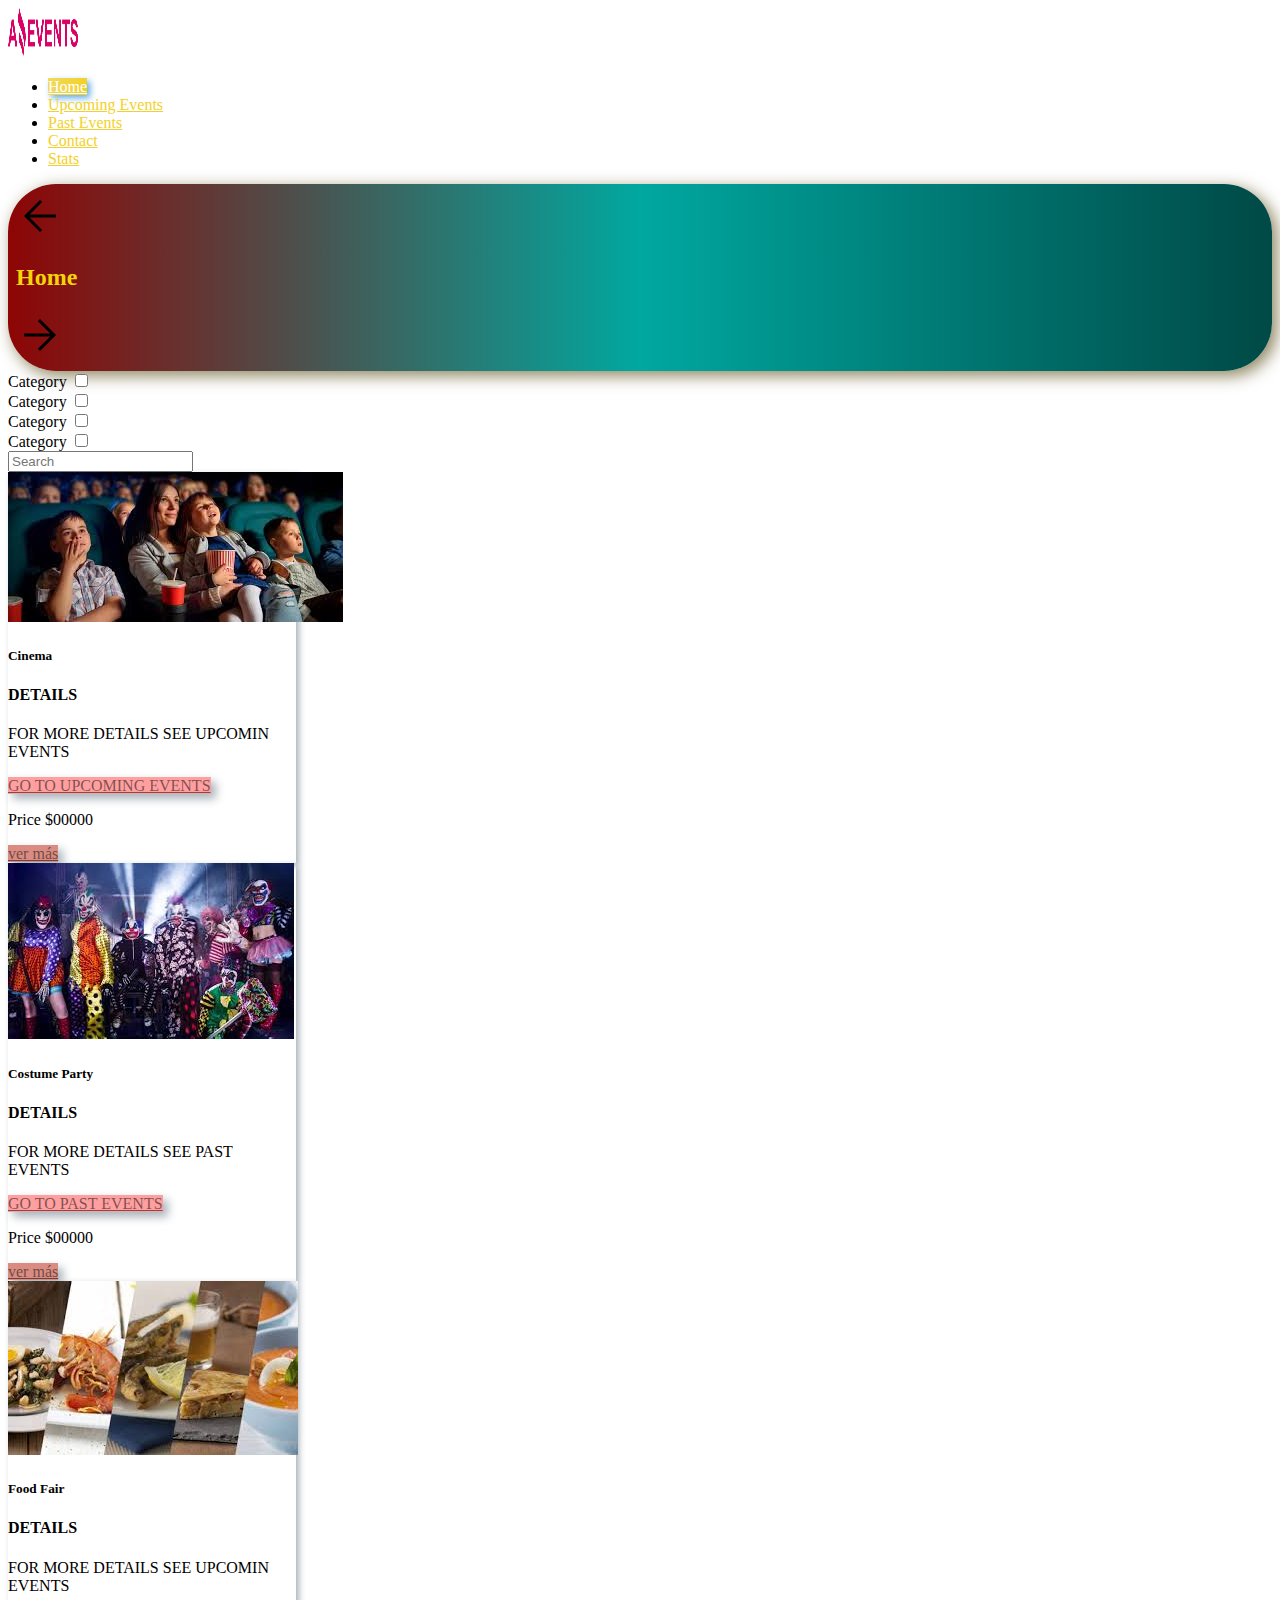
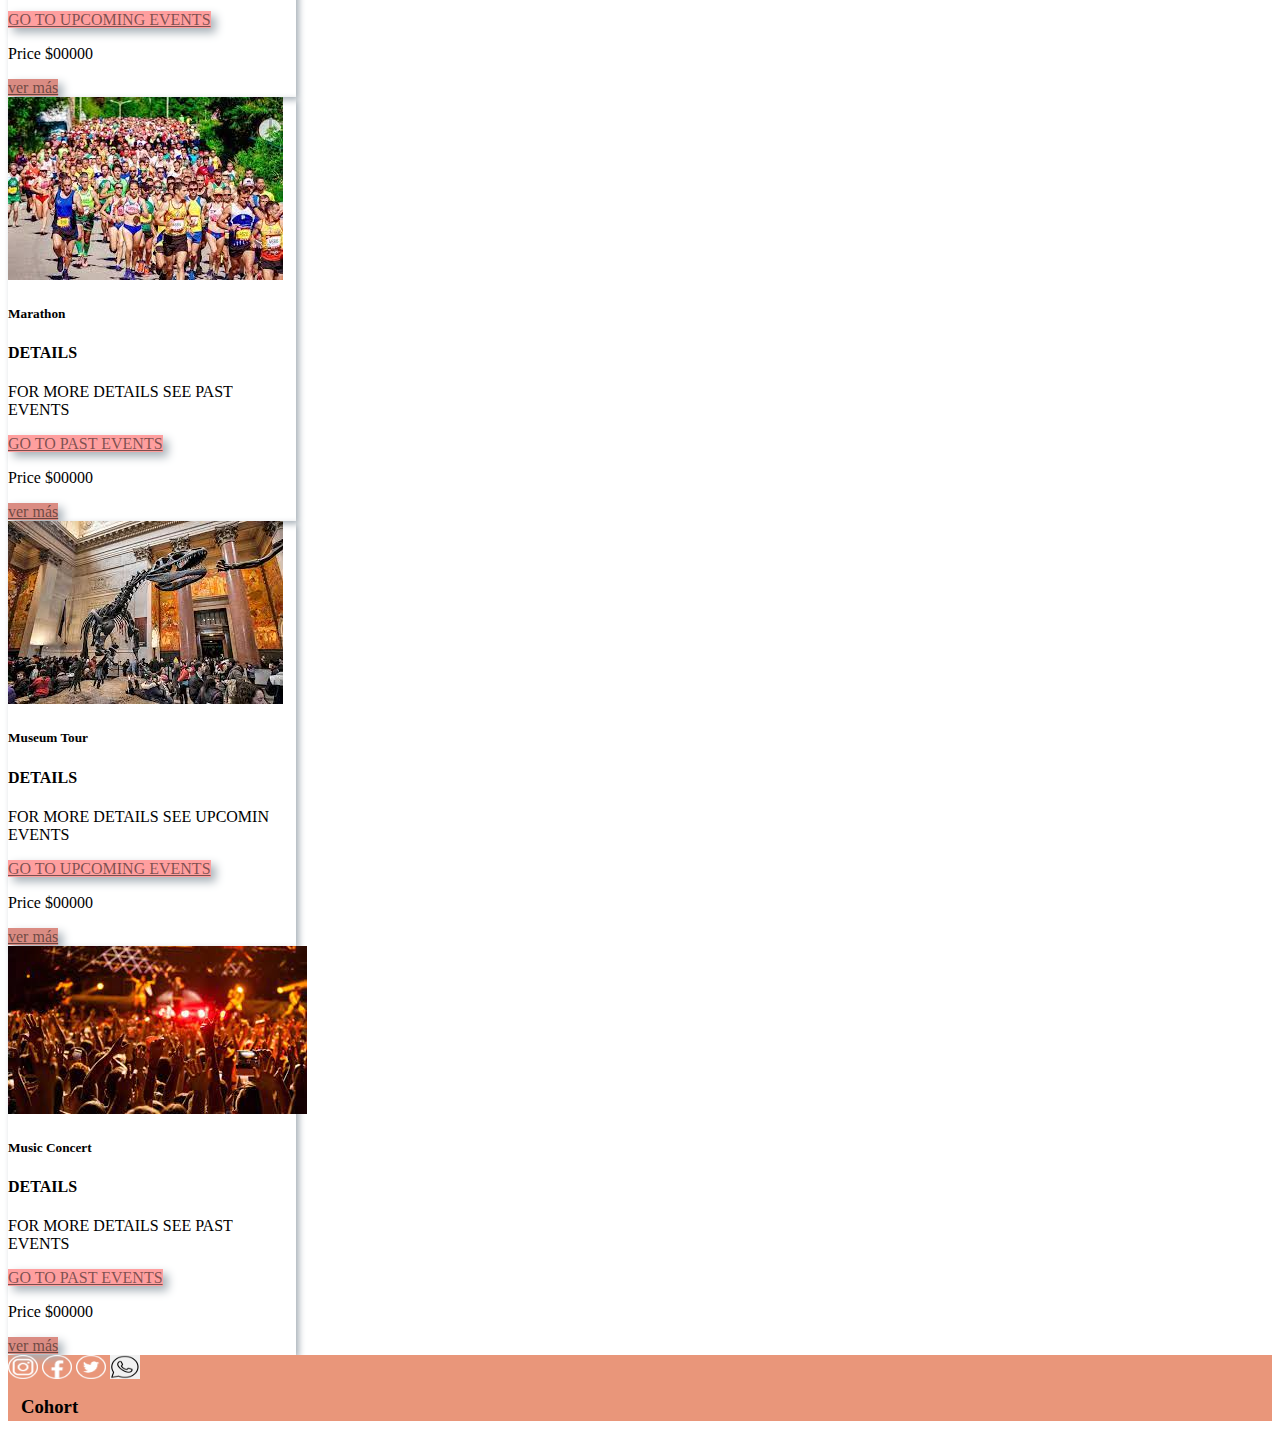
<file: index.html>
<!DOCTYPE html>
<html lang="en">
  <head>
    <meta charset="UTF-8" />
    <meta http-equiv="X-UA-Compatible" content="IE=edge" />
    <meta name="viewport" content="width=device-width, initial-scale=1.0" />
    <title>Document</title>
    <link
      href="https://cdn.jsdelivr.net/npm/bootstrap@5.3.0-alpha1/dist/css/bootstrap.min.css"
      rel="stylesheet"
      integrity="sha384-GLhlTQ8iRABdZLl6O3oVMWSktQOp6b7In1Zl3/Jr59b6EGGoI1aFkw7cmDA6j6gD"
      crossorigin="anonymous"
    />
    <link
      rel="stylesheet"
      href="https://fonts.googleapis.com/css2?family=Material+Symbols+Outlined:opsz,wght,FILL,GRAD@20..48,100..700,0..1,-50..200"
    />
    <link rel="icon" href="./asset/multimedia/Logo Amazing Events.png" />
    <link rel="stylesheet" href="./style.css" />
  </head>

  <!-- empieza el cuerpo de la pagina -->

  <body>
    <header
      class="container-fluid header d-flex flex-wrap justify-content-center align-items-center justify-content-lg-between p-3 justify-content-md-between p-3 m-3 border-bottom bg-black"
    >
      <a class="img m p" href=""
        ><img
          src="./asset/multimedia/Logo Amazing Events.png"
          alt="logo Amazing Events"
      /></a>

      <ul
        class="nav nav-pills d-flex justify-content-center justify-content-sm-end"
      >
        <li class="nav-item">
          <a href="./index.html" class="nav-link active">Home</a>
        </li>

        <li class="nav-item">
          <a href="./upcoming.html" class="nav-link">Upcoming Events</a>
        </li>

        <li class="nav-item">
          <a href="./past.html" class="nav-link">Past Events</a>
        </li>

        <li class="nav-item">
          <a href="./contact.html" class="nav-link">Contact</a>
        </li>

        <li class="nav-item">
          <a href="./stats.html" class="nav-link">Stats</a>
        </li>
      </ul>
    </header>

    <main class="container-fluid">
      <div
        class="container-fluid d-flex justify-content-between align-items-center banner"
      >
        <a href="./stats.html">
          <img
            src="./asset/multimedia/ICONS/arrow_back_FILL0_wght400_GRAD0_opsz48.svg"
            alt="back"
          />
        </a>
        <h2>Home</h2>
        <a href="./upcoming.html">
          <img
            src="./asset/multimedia/ICONS/arrow_forward_FILL0_wght400_GRAD0_opsz48.svg"
            alt="forward"
          />
        </a>
      </div>
      <div
        class="container buscador d-flex flex-wrap justify-content-lg-between justify-content-center m-3 align-items-center"
      >
        <div class="d-flex flex-wrap justify-content-center">
          <div class="form-check form-check-inline">
            <label>
              Category
              <input type="checkbox" />
            </label>
          </div>
          <div class="form-check form-check-inline">
            <label>
              Category
              <input type="checkbox" />
            </label>
          </div>
          <div class="form-check form-check-inline">
            <label>
              Category
              <input type="checkbox" />
            </label>
          </div>
          <div class="form-check form-check-inline">
            <label>
              Category
              <input type="checkbox" />
            </label>
          </div>
        </div>

        <div>
          <form
            class="d-block m-3 justify-content-center align-items-center"
            role="search"
          >
            <input class="form-control m-2" placeholder="Search" type="serch" />
          </form>
        </div>
      </div>

      <div class="d-flex flex-wrap gap-3 justify-content-center">
        <div class="card p-3" style="width: 18rem">
          <img
            src="./asset/multimedia/Cinema.jpg"
            class="card-img-top"
            alt="cinema"
          />
          <div class="card-body text-center">
            <h5 class="card-title">Cinema</h5>
            <p class="card-text">
              <h4>DETAILS</h4> <p>FOR MORE DETAILS SEE UPCOMIN EVENTS</p><a href="./upcoming.html" class="goto">GO TO UPCOMING EVENTS</a>
            </p>
          </div>
          <div
            class="card-footer d-flex justify-content-between align-items-center"
          >
            <p class="m-0">Price $00000</p>
            <a href="./details.html" class="btn">ver más</a>
          </div>
        </div>

        <div class="card p-3" style="width: 18rem">
          <img
            src="./asset/multimedia/Costume_Party.jpg"
            class="card-img-top"
            alt="Costume_Party"
          />
          <div class="card-body text-center">
            <h5 class="card-title">Costume Party</h5>
            <h4>DETAILS</h4> <p>FOR MORE DETAILS SEE PAST EVENTS</p><a href="./past.html" class="goto">GO TO PAST EVENTS</a>
          </div>
          <div
            class="card-footer d-flex justify-content-between align-items-center"
          >
            <p class="m-0">Price $00000</p>
            <a href="./details.html" class="btn">ver más</a>
          </div>
        </div>

        <div class="card p-3" style="width: 18rem">
          <img
            src="./asset/multimedia/Food_Fair.jpg"
            class="card-img-top"
            alt="Food Fair"
          />
          <div class="card-body text-center">
            <h5 class="card-title">Food Fair</h5>
            <p class="card-text">
              <h4>DETAILS</h4> <p>FOR MORE DETAILS SEE UPCOMIN EVENTS</p>
              <a href="./upcoming.html" class="goto">GO TO UPCOMING EVENTS</a>
            </p>
          </div>
          <div
            class="card-footer d-flex justify-content-between align-items-center"
          >
            <p class="m-0">Price $00000</p>
            <a href="./details.html" class="btn">ver más</a>
          </div>
        </div>

        <div class="card p-3" style="width: 18rem">
          <img
            src="./asset/multimedia/Marathon.jpg"
            class="card-img-top"
            alt="Marathon"
          />
          <div class="card-body text-center">
            <h5 class="card-title">Marathon</h5>
            <h4>DETAILS</h4> <p>FOR MORE DETAILS SEE PAST EVENTS</p><a href="./past.html" class="goto">GO TO PAST EVENTS</a>
          </div>
          <div
            class="card-footer d-flex justify-content-between align-items-center"
          >
            <p class="m-0">Price $00000</p>
            <a href="./details.html" class="btn">ver más</a>
          </div>
        </div>

        <div class="card p-3" style="width: 18rem">
          <img
            src="./asset/multimedia/Museum_Tour.jpg"
            class="card-img-top"
            alt="Museum tour"
          />
          <div class="card-body text-center">
            <h5 class="card-title">Museum Tour</h5>
            <p class="card-text">
              <h4>DETAILS</h4> <p>FOR MORE DETAILS SEE UPCOMIN EVENTS

</p>
<a href="./upcoming.html" class="goto">GO TO UPCOMING EVENTS</a>
            </p>
          </div>
          <div
            class="card-footer d-flex justify-content-between align-items-center"
          >
            <p class="m-0">Price $00000</p>
            <a href="./details.html" class="btn">ver más</a>
          </div>
        </div>

        <div class="card p-3" style="width: 18rem">
          <img
            src="./asset/multimedia/Music_Concert.jpg"
            class="card-img-top"
            alt="Music concert"
          />
          <div class="card-body text-center">
            <h5 class="card-title">Music Concert</h5>
            <h4>DETAILS</h4> <p>FOR MORE DETAILS SEE PAST EVENTS</p>
<a href="./past.html" class="goto">GO TO PAST EVENTS</a>
          </div>
          <div
            class="card-footer d-flex justify-content-between align-items-center"
          >
            <p class="m-0">Price $00000</p>
            <a href="./details.html" class="btn">ver más</a>
          </div>
        </div>
      </div>
    </main>

    <footer
      class="card-footer bg-primary-subtle text-bg-light d-flex flex-wrap gap-3 justify-content-between"
    >
      <div class="d-flex flex-wrap gap-3 m-1 p-2">
        <img src="./asset/multimedia/LOGOS/instagram.png" alt="INSTAGRAM" />
        <img src="./asset/multimedia/LOGOS/facebook.png" alt="FACEBOOK" />
        <img src="./asset/multimedia/LOGOS/twitter.png" alt="TWITTER" />
        <img src="./asset/multimedia/LOGOS/whatsapp.png" alt="WHATSAPP" />
      </div>
      <h3>Cohort</h3>
    </footer>
    <script
      src="https://cdn.jsdelivr.net/npm/bootstrap@5.3.0-alpha1/dist/js/bootstrap.bundle.min.js"
      integrity="sha384-w76AqPfDkMBDXo30jS1Sgez6pr3x5MlQ1ZAGC+nuZB+EYdgRZgiwxhTBTkF7CXvN"
      crossorigin="anonymous"
    ></script>
  </body>
</html>
</file>
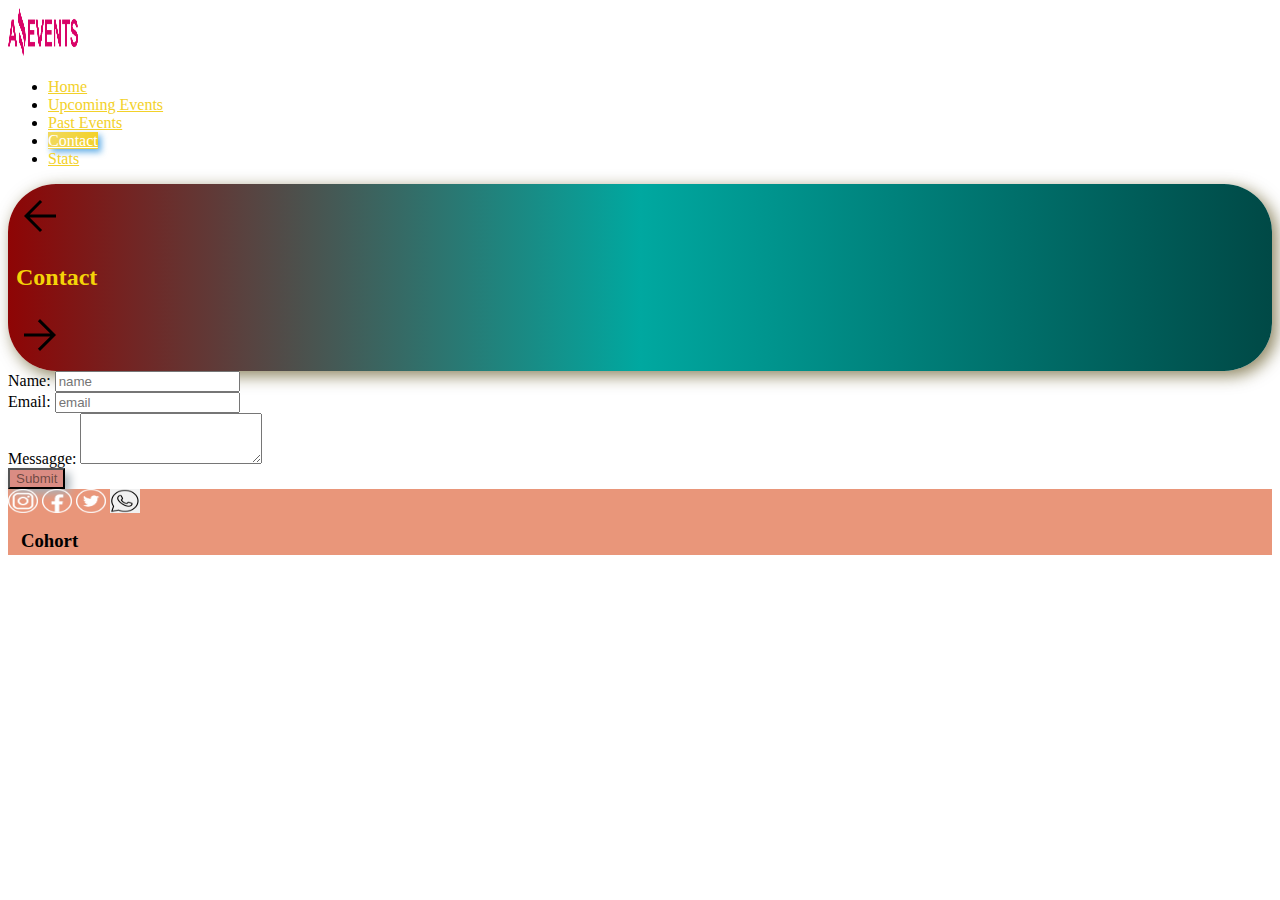
<file: contact.html>
<!DOCTYPE html>
<html lang="en">
  <head>
    <meta charset="UTF-8" />
    <meta http-equiv="X-UA-Compatible" content="IE=edge" />
    <meta name="viewport" content="width=device-width, initial-scale=1.0" />
    <title>amazing events</title>
    <link
      href="https://cdn.jsdelivr.net/npm/bootstrap@5.3.0-alpha1/dist/css/bootstrap.min.css"
      rel="stylesheet"
      integrity="sha384-GLhlTQ8iRABdZLl6O3oVMWSktQOp6b7In1Zl3/Jr59b6EGGoI1aFkw7cmDA6j6gD"
      crossorigin="anonymous"
    />
    <link rel="icon" href="./asset/multimedia/Logo Amazing Events.png" />
    <link rel="stylesheet" href="./style.css" />
  </head>

  <body>
    <header
      class="container-fluid header d-flex flex-wrap justify-content-center align-items-center justify-content-lg-between p-3 justify-content-md-between p-3 m-3 border-bottom bg-black"
    >
      <a class="img m p" href=""
        ><img
          src="./asset/multimedia/Logo Amazing Events.png"
          alt="logo Amazing Events"
      /></a>

      <ul
        class="nav nav-pills d-flex justify-content-center justify-content-sm-end"
      >
        <li class="nav-item">
          <a href="./index.html" class="nav-link">Home</a>
        </li>

        <li class="nav-item">
          <a href="./upcoming.html" class="nav-link">Upcoming Events</a>
        </li>

        <li class="nav-item">
          <a href="./past.html" class="nav-link">Past Events</a>
        </li>

        <li class="nav-item">
          <a href="./contact.html" class="nav-link active">Contact</a>
        </li>

        <li class="nav-item">
          <a href="./stats.html" class="nav-link">Stats</a>
        </li>
      </ul>
    </header>

    <main class="container-fluid">
      <div
        class="container-fluid d-flex justify-content-between align-items-center banner"
      >
        <a href="./past.html">
          <img
            src="./asset/multimedia/ICONS/arrow_back_FILL0_wght400_GRAD0_opsz48.svg"
            alt="back"
          />
        </a>
        <h2>Contact</h2>
        <a href="./stats.html">
          <img
            src="./asset/multimedia/ICONS/arrow_forward_FILL0_wght400_GRAD0_opsz48.svg"
            alt="forward"
          />
        </a>
      </div>

      <div
        class="d-flex justify-content-center align-content-center col-8 container p-3"
      >
        <form class="form">
          <div class="mb-2">
            <label for="name" class="form-label">Name:</label>
            <input
              type="text"
              class="form-control"
              id="name"
              placeholder="name"
              name="name"
            />
          </div>
          <div class="mb-2">
            <label for="email" class="form-label">Email:</label>
            <input
              type="email"
              class="form-control"
              id="email"
              placeholder="email"
              name="email"
            />
          </div>

          <div class="mb-2">
            <label for="comment">Messagge:</label>
            <textarea
              class="form-control"
              rows="3"
              id="comment"
              name="text"
            ></textarea>
          </div>

          <div class="d-flex justify-content-end align-items-end">
            <button type="submit" class="btn">Submit</button>
          </div>
        </form>
      </div>
    </main>
    <footer
      class="card-footer bg-primary-subtle text-bg-light d-flex flex-wrap gap-3 justify-content-between"
    >
      <div class="d-flex flex-wrap gap-3 m-1 p-2">
        <img src="./asset/multimedia/LOGOS/instagram.png" alt="INSTAGRAM" />
        <img src="./asset/multimedia/LOGOS/facebook.png" alt="FACEBOOK" />
        <img src="./asset/multimedia/LOGOS/twitter.png" alt="TWITTER" />
        <img src="./asset/multimedia/LOGOS/whatsapp.png" alt="WHATSAPP" />
      </div>
      <h3>Cohort</h3>
    </footer>
    <script
      src="https://cdn.jsdelivr.net/npm/bootstrap@5.3.0-alpha1/dist/js/bootstrap.bundle.min.js"
      integrity="sha384-w76AqPfDkMBDXo30jS1Sgez6pr3x5MlQ1ZAGC+nuZB+EYdgRZgiwxhTBTkF7CXvN"
      crossorigin="anonymous"
    ></script>
  </body>
</html>
</file>
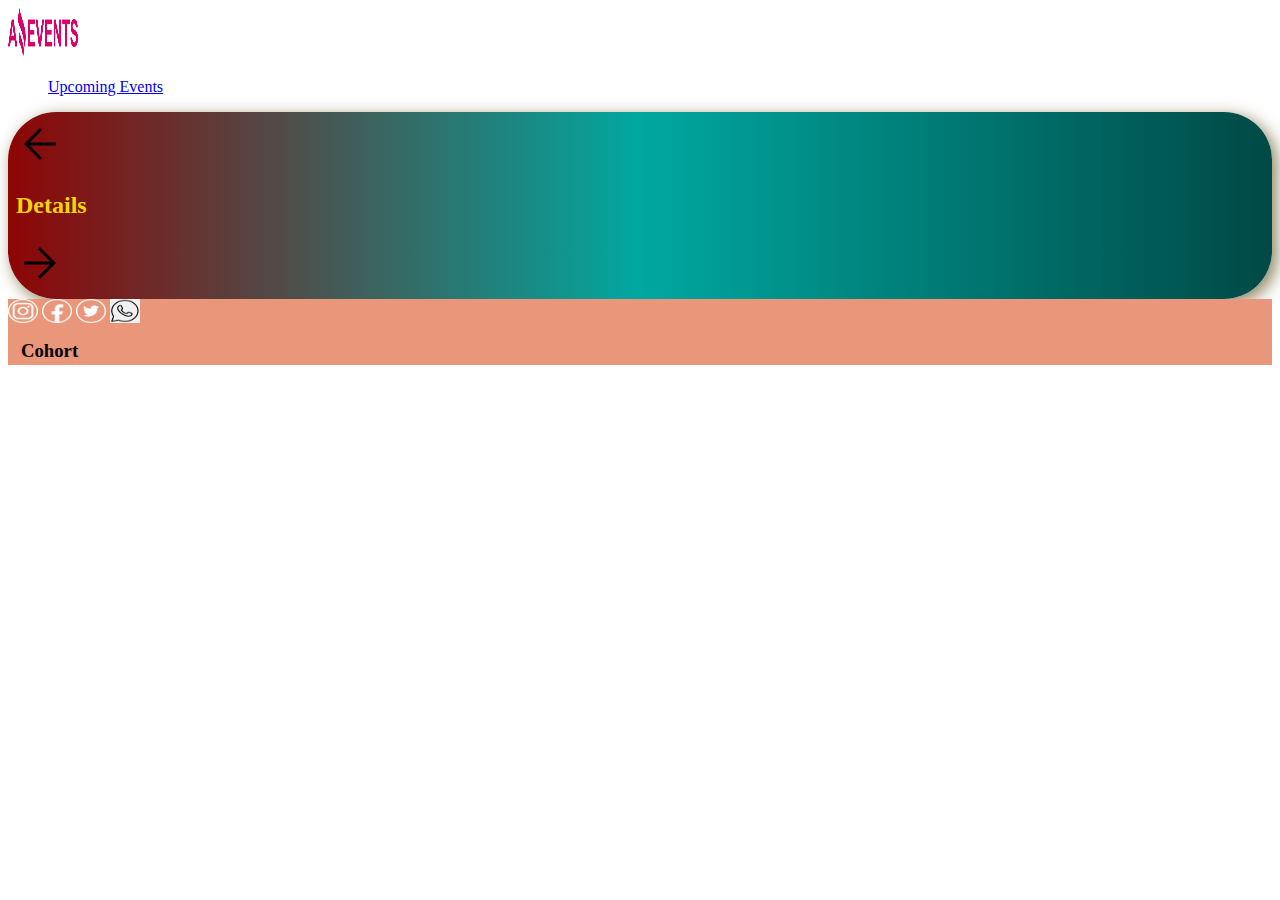
<file: details.html>
<!DOCTYPE html>
<html lang="en">
  <head>
    <meta charset="UTF-8" />
    <meta http-equiv="X-UA-Compatible" content="IE=edge" />
    <meta name="viewport" content="width=device-width, initial-scale=1.0" />
    <title>amazing events</title>
    <link
      href="https://cdn.jsdelivr.net/npm/bootstrap@5.3.0-alpha1/dist/css/bootstrap.min.css"
      rel="stylesheet"
      integrity="sha384-GLhlTQ8iRABdZLl6O3oVMWSktQOp6b7In1Zl3/Jr59b6EGGoI1aFkw7cmDA6j6gD"
      crossorigin="anonymous"
    />
    <link rel="icon" href="./asset/multimedia/Logo Amazing Events.png" />
    <link rel="stylesheet" href="./style.css" />
  </head>

  <body>
    <header
      class="container-fluid header d-flex flex-wrap justify-content-center align-items-center justify-content-lg-between p-3 justify-content-md-between p-3 m-3 border-bottom bg-black"
    >
      <a class="img m p" href=""
        ><img
          src="./asset/multimedia/Logo Amazing Events.png"
          alt="logo Amazing Events"
      /></a>

      <ul
        class="nav nav-pills d-flex justify-content-center justify-content-sm-end"
        <li class="nav-item">
          <a href="./upcoming.html" class="nav-link">Upcoming Events</a>
        </li>
      </ul>
    </header>

    <main class="container-fluid">
      <div
        class="container-fluid d-flex justify-content-between align-items-center banner"
      >
        <a href="./upcoming.html">
          <img
            src="./asset/multimedia/ICONS/arrow_back_FILL0_wght400_GRAD0_opsz48.svg"
            alt="back"
          />
        </a>
        <h2>Details</h2>
        <a href="./upcoming.html">
          <img
            src="./asset/multimedia/ICONS/arrow_forward_FILL0_wght400_GRAD0_opsz48.svg"
            alt="forward"
          />
        </a>
      </div>
    </main>
    <footer
      class="card-footer bg-primary-subtle text-bg-light d-flex flex-wrap gap-3 justify-content-between"
    >
      <div class="d-flex flex-wrap gap-3 m-1 p-2">
        <img src="./asset/multimedia/LOGOS/instagram.png" alt="INSTAGRAM" />
        <img src="./asset/multimedia/LOGOS/facebook.png" alt="FACEBOOK" />
        <img src="./asset/multimedia/LOGOS/twitter.png" alt="TWITTER" />
        <img src="./asset/multimedia/LOGOS/whatsapp.png" alt="WHATSAPP" />
      </div>
      <h3>Cohort</h3>
    </footer>
    <script
      src="https://cdn.jsdelivr.net/npm/bootstrap@5.3.0-alpha1/dist/js/bootstrap.bundle.min.js"
      integrity="sha384-w76AqPfDkMBDXo30jS1Sgez6pr3x5MlQ1ZAGC+nuZB+EYdgRZgiwxhTBTkF7CXvN"
      crossorigin="anonymous"
    ></script>
  </body>
</html>
</file>
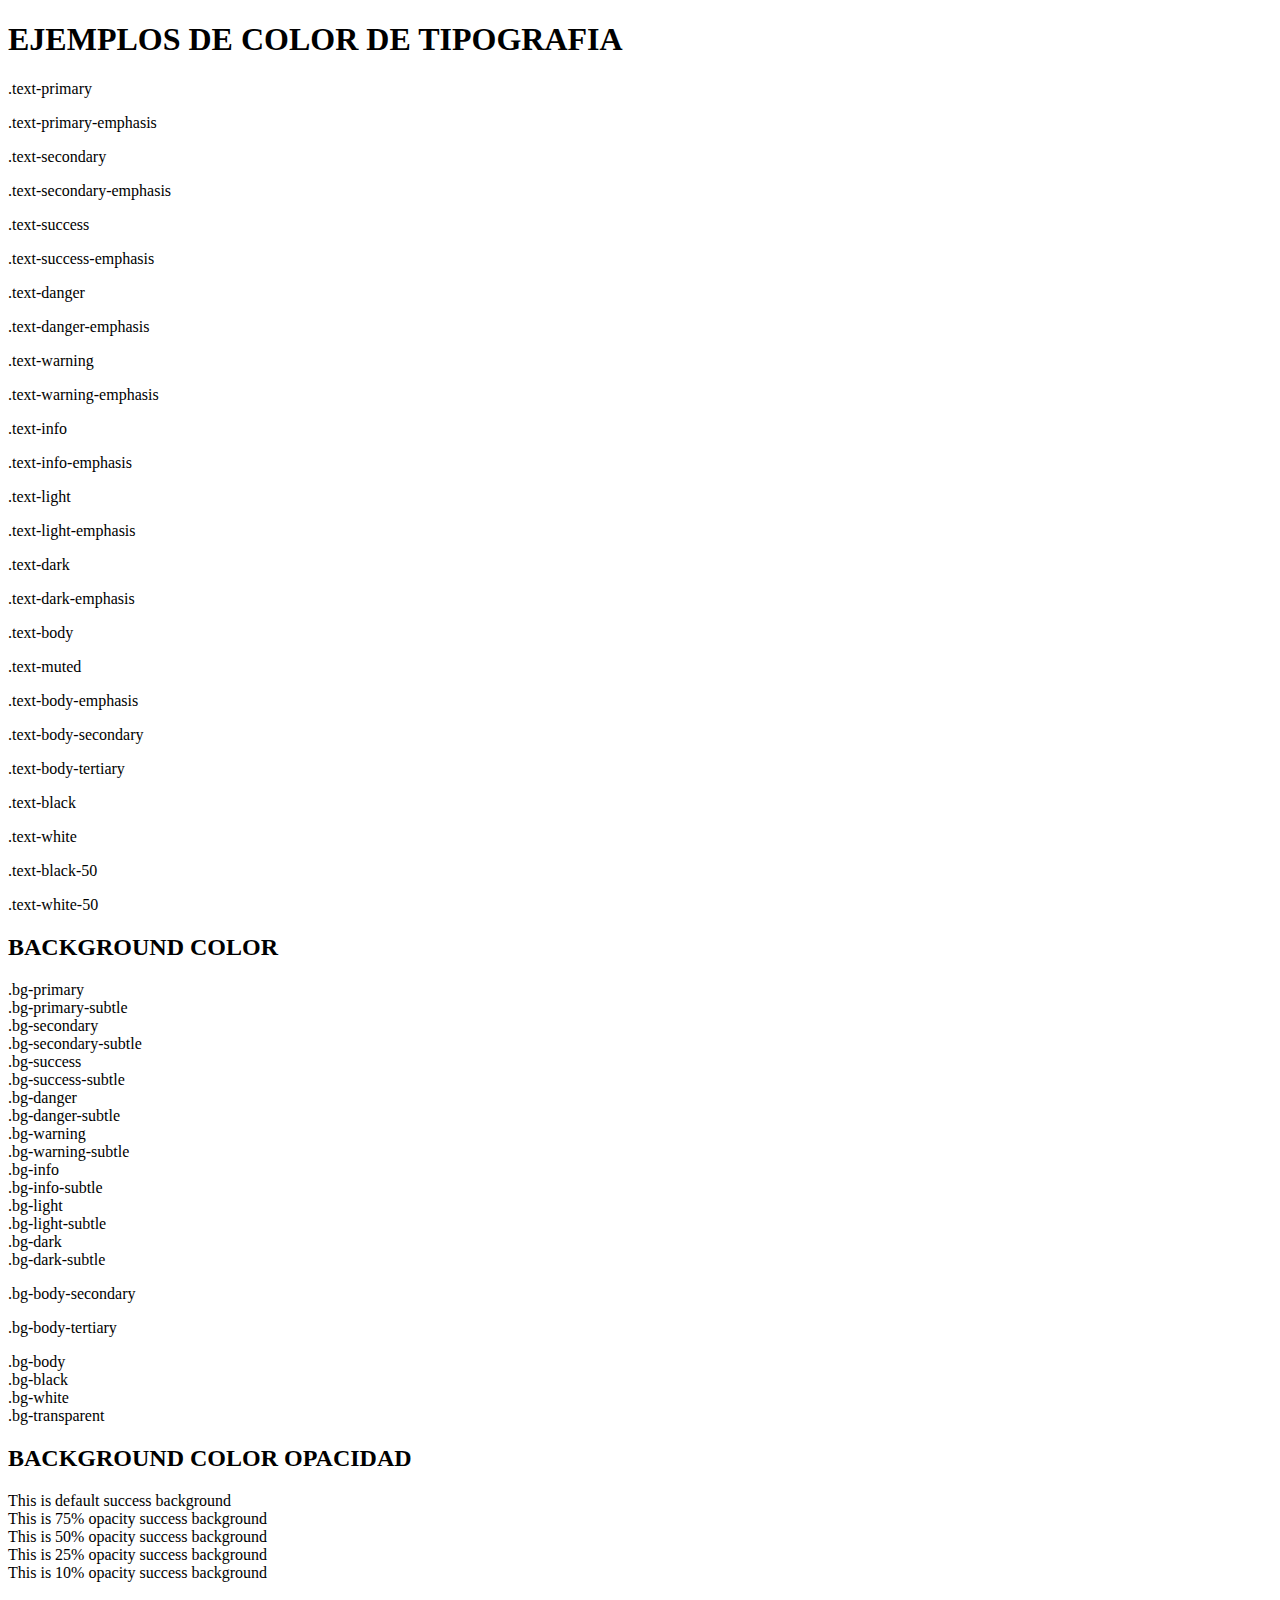
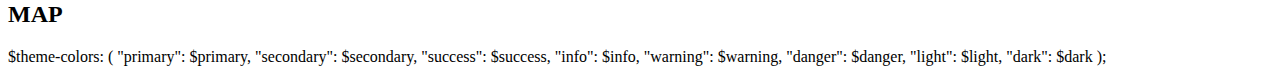
<file: ejemplos.html>
<!DOCTYPE html>
<html lang="en">
  <head>
    <meta charset="UTF-8" />
    <meta http-equiv="X-UA-Compatible" content="IE=edge" />
    <meta name="viewport" content="width=device-width, initial-scale=1.0" />
    <title>Document</title>
    <link
      href="https://cdn.jsdelivr.net/npm/bootstrap@5.3.0-alpha1/dist/css/bootstrap.min.css"
      rel="stylesheet"
      integrity="sha384-GLhlTQ8iRABdZLl6O3oVMWSktQOp6b7In1Zl3/Jr59b6EGGoI1aFkw7cmDA6j6gD"
      crossorigin="anonymous"
    />
  </head>
  <link rel="stylesheet" href="./style.css" />
  <body class="container bg-black">
    <header>
      <h1 class="container text-warning bg-body-secondary">
        EJEMPLOS DE COLOR DE TIPOGRAFIA
      </h1>
    </header>

    <main class="container bg-danger">
      <p class="text-primary">.text-primary</p>
      <p class="text-primary-emphasis">.text-primary-emphasis</p>
      <p class="text-secondary">.text-secondary</p>
      <p class="text-secondary-emphasis">.text-secondary-emphasis</p>
      <p class="text-success">.text-success</p>
      <p class="text-success-emphasis">.text-success-emphasis</p>
      <p class="text-danger">.text-danger</p>
      <p class="text-danger-emphasis">.text-danger-emphasis</p>
      <p class="text-warning bg-dark">.text-warning</p>
      <p class="text-warning-emphasis">.text-warning-emphasis</p>
      <p class="text-info bg-dark">.text-info</p>
      <p class="text-info-emphasis">.text-info-emphasis</p>
      <p class="text-light bg-dark">.text-light</p>
      <p class="text-light-emphasis">.text-light-emphasis</p>
      <p class="text-dark bg-white">.text-dark</p>
      <p class="text-dark-emphasis">.text-dark-emphasis</p>
      <p class="text-body">.text-body</p>
      <p class="text-muted">.text-muted</p>

      <p class="text-body-emphasis">.text-body-emphasis</p>
      <p class="text-body-secondary">.text-body-secondary</p>
      <p class="text-body-tertiary">.text-body-tertiary</p>

      <p class="text-black bg-white">.text-black</p>
      <p class="text-white bg-dark">.text-white</p>
      <p class="text-black-50 bg-white">.text-black-50</p>
      <p class="text-white-50 bg-dark">.text-white-50</p>

      <h2>BACKGROUND COLOR</h2>
      <div class="p-3 mb-2 bg-primary text-white">.bg-primary</div>
      <div class="p-3 mb-2 bg-primary-subtle text-emphasis-primary">
        .bg-primary-subtle
      </div>
      <div class="p-3 mb-2 bg-secondary text-white">.bg-secondary</div>
      <div class="p-3 mb-2 bg-secondary-subtle text-emphasis-secondary">
        .bg-secondary-subtle
      </div>
      <div class="p-3 mb-2 bg-success text-white">.bg-success</div>
      <div class="p-3 mb-2 bg-success-subtle text-emphasis-success">
        .bg-success-subtle
      </div>
      <div class="p-3 mb-2 bg-danger text-white">.bg-danger</div>
      <div class="p-3 mb-2 bg-danger-subtle text-emphasis-danger">
        .bg-danger-subtle
      </div>
      <div class="p-3 mb-2 bg-warning text-dark">.bg-warning</div>
      <div class="p-3 mb-2 bg-warning-subtle text-emphasis-warning">
        .bg-warning-subtle
      </div>
      <div class="p-3 mb-2 bg-info text-dark">.bg-info</div>
      <div class="p-3 mb-2 bg-info-subtle text-emphasis-info">
        .bg-info-subtle
      </div>
      <div class="p-3 mb-2 bg-light text-dark">.bg-light</div>
      <div class="p-3 mb-2 bg-light-subtle text-emphasis-light">
        .bg-light-subtle
      </div>
      <div class="p-3 mb-2 bg-dark text-white">.bg-dark</div>
      <div class="p-3 mb-2 bg-dark-subtle text-emphasis-dark">
        .bg-dark-subtle
      </div>
      <p class="p-3 mb-2 bg-body-secondary">.bg-body-secondary</p>
      <p class="p-3 mb-2 bg-body-tertiary">.bg-body-tertiary</p>

      <div class="p-3 mb-2 bg-body text-body">.bg-body</div>
      <div class="p-3 mb-2 bg-black text-white">.bg-black</div>
      <div class="p-3 mb-2 bg-white text-dark">.bg-white</div>
      <div class="p-3 mb-2 bg-transparent text-body">.bg-transparent</div>

      <h2>BACKGROUND COLOR OPACIDAD</h2>
      <div class="bg-success p-2 text-white">
        This is default success background
      </div>
      <div class="bg-success p-2 text-white bg-opacity-75">
        This is 75% opacity success background
      </div>
      <div class="bg-success p-2 text-dark bg-opacity-50">
        This is 50% opacity success background
      </div>
      <div class="bg-success p-2 text-dark bg-opacity-25">
        This is 25% opacity success background
      </div>
      <div class="bg-success p-2 text-dark bg-opacity-10">
        This is 10% opacity success background
      </div>

      <h2>MAP</h2>
      $theme-colors: ( "primary": $primary, "secondary": $secondary, "success":
      $success, "info": $info, "warning": $warning, "danger": $danger, "light":
      $light, "dark": $dark );
    </main>

    <footer></footer>
    <script
      src="https://cdn.jsdelivr.net/npm/bootstrap@5.3.0-alpha1/dist/js/bootstrap.bundle.min.js"
      integrity="sha384-w76AqPfDkMBDXo30jS1Sgez6pr3x5MlQ1ZAGC+nuZB+EYdgRZgiwxhTBTkF7CXvN"
      crossorigin="anonymous"
    ></script>
  </body>
</html>
</file>
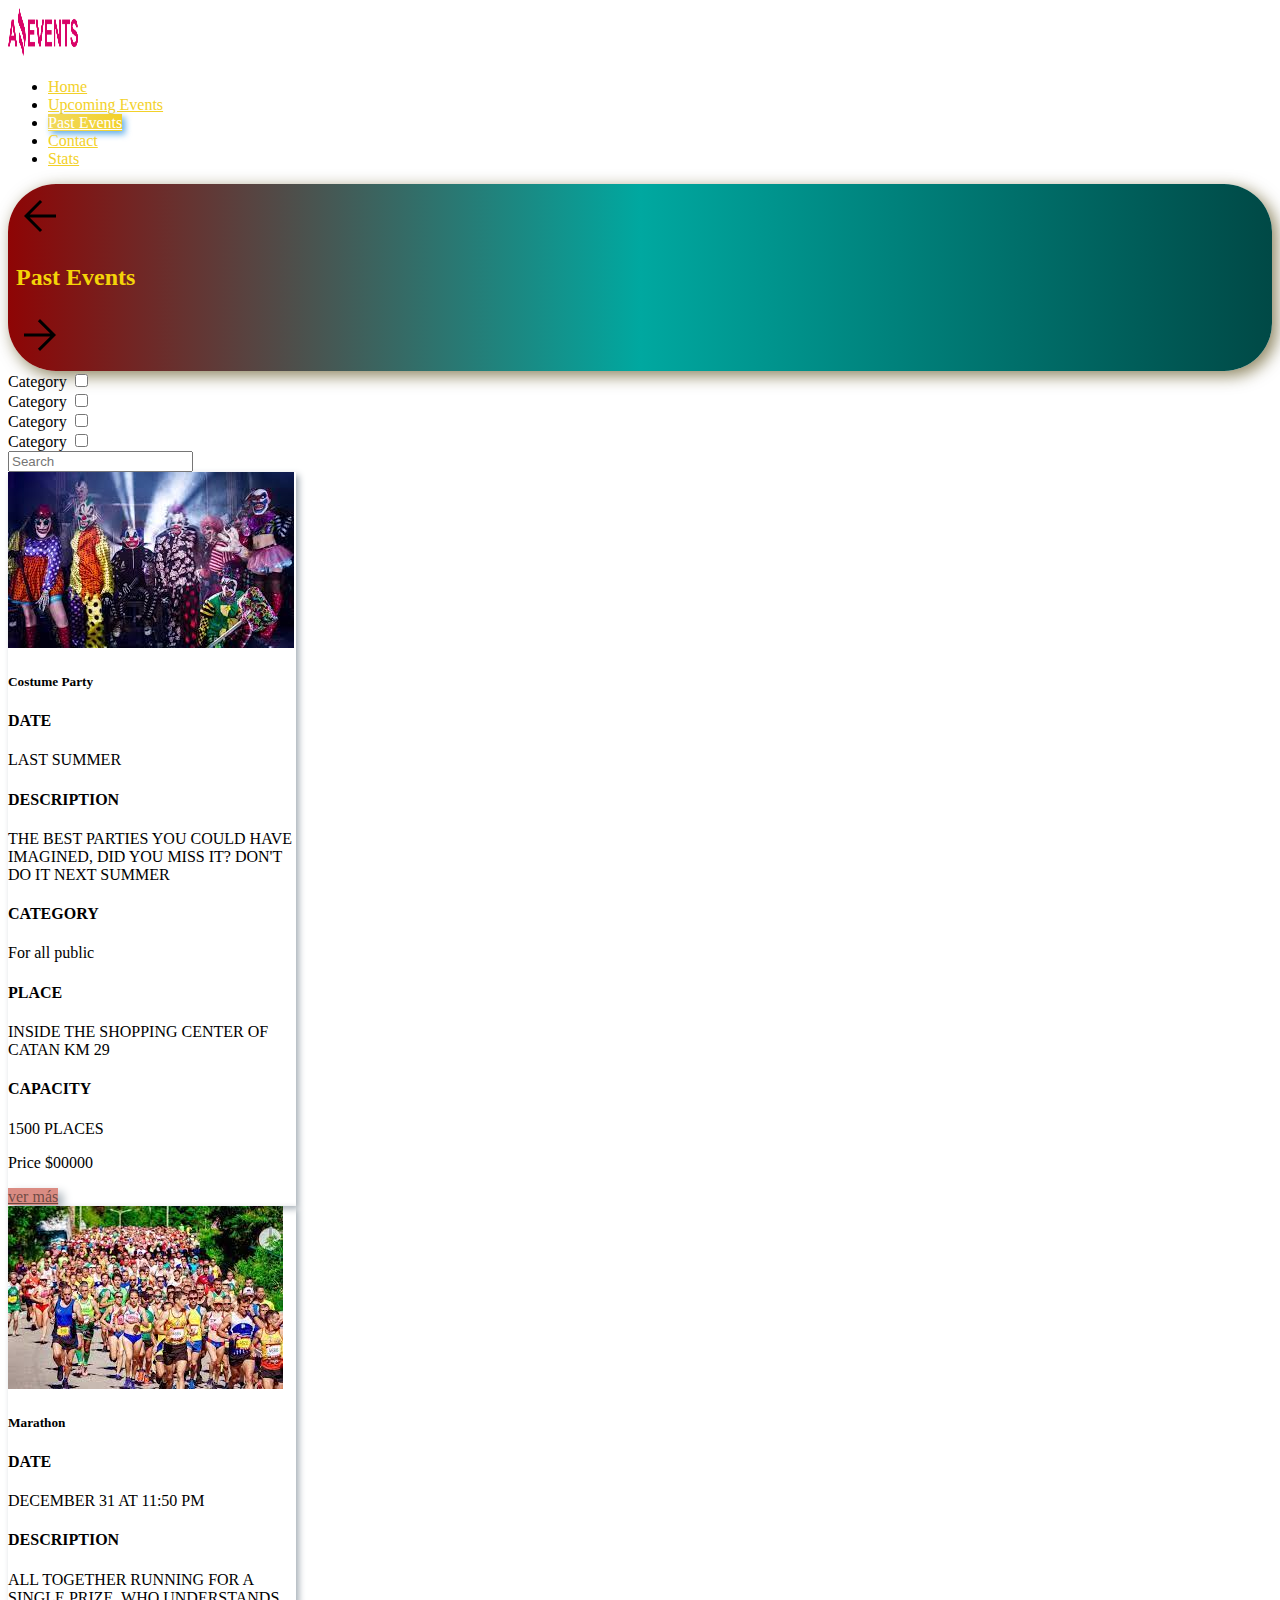
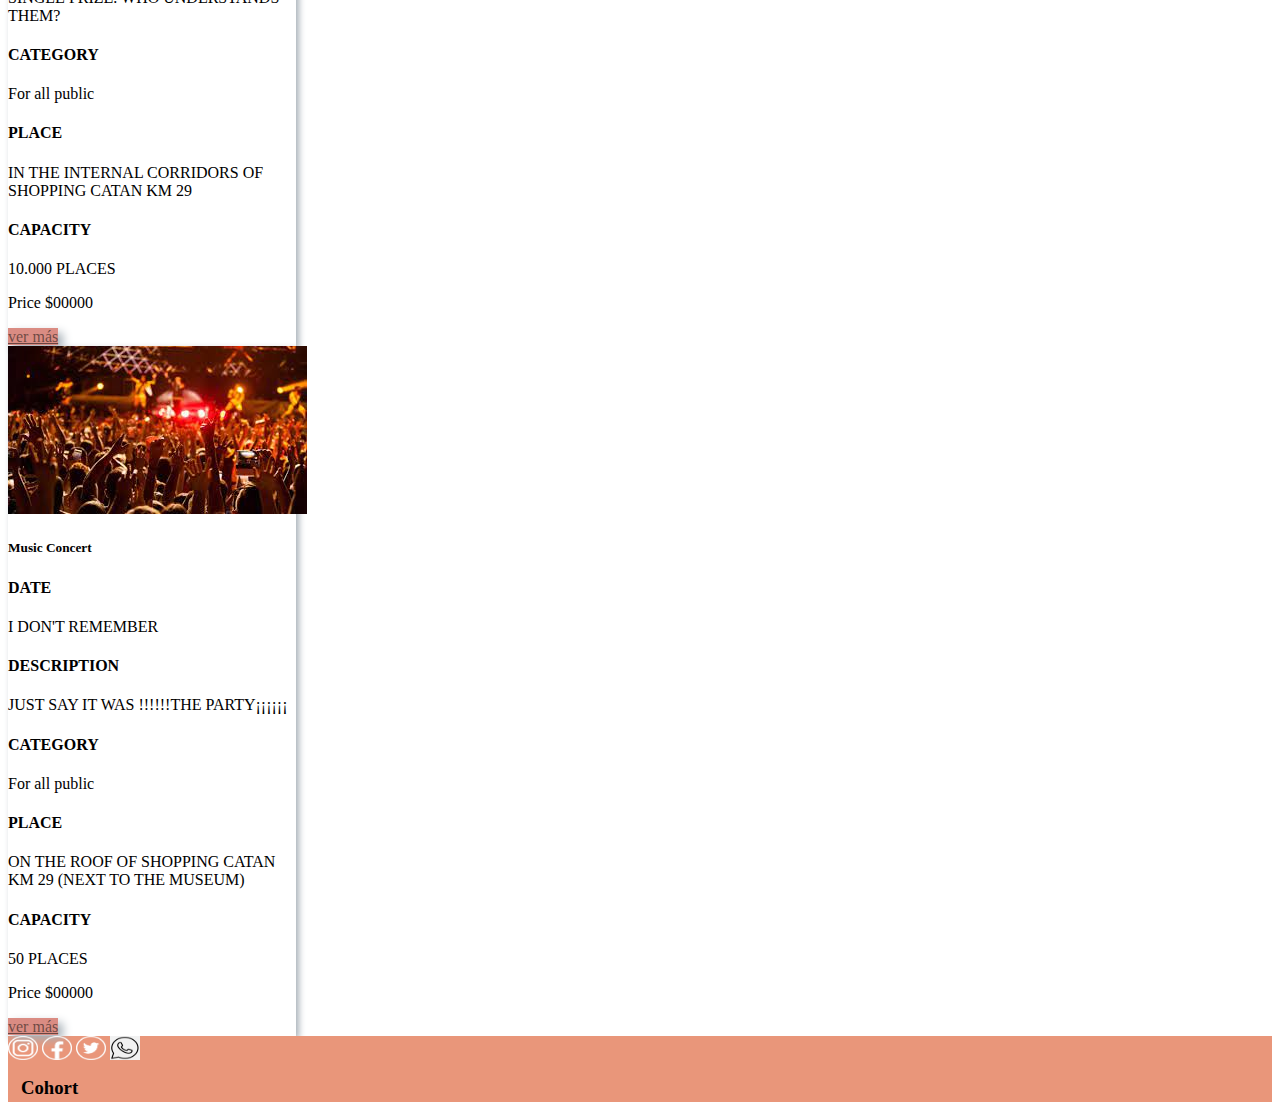
<file: past.html>
<!DOCTYPE html>
<html lang="en">
  <head>
    <meta charset="UTF-8" />
    <meta http-equiv="X-UA-Compatible" content="IE=edge" />
    <meta name="viewport" content="width=device-width, initial-scale=1.0" />
    <title>amazing events</title>
    <link
      href="https://cdn.jsdelivr.net/npm/bootstrap@5.3.0-alpha1/dist/css/bootstrap.min.css"
      rel="stylesheet"
      integrity="sha384-GLhlTQ8iRABdZLl6O3oVMWSktQOp6b7In1Zl3/Jr59b6EGGoI1aFkw7cmDA6j6gD"
      crossorigin="anonymous"
    />
    <link rel="icon" href="./asset/multimedia/Logo Amazing Events.png" />
    <link rel="stylesheet" href="./style.css" />
  </head>

  <body>
    <header
      class="container-fluid header d-flex flex-wrap justify-content-center align-items-center justify-content-lg-between p-3 justify-content-md-between p-3 m-3 border-bottom bg-black"
    >
      <a class="img m p" href=""
        ><img
          src="./asset/multimedia/Logo Amazing Events.png"
          alt="logo Amazing Events"
      /></a>

      <ul
        class="nav nav-pills d-flex justify-content-center justify-content-sm-end"
      >
        <li class="nav-item">
          <a href="./index.html" class="nav-link">Home</a>
        </li>

        <li class="nav-item">
          <a href="./upcoming.html" class="nav-link">Upcoming Events</a>
        </li>

        <li class="nav-item">
          <a href="./past.html" class="nav-link active">Past Events</a>
        </li>

        <li class="nav-item">
          <a href="./contact.html" class="nav-link">Contact</a>
        </li>

        <li class="nav-item">
          <a href="./stats.html" class="nav-link">Stats</a>
        </li>
      </ul>
    </header>

    <main class="container-fluid">
      <div
        class="container-fluid d-flex justify-content-between align-items-center banner"
      >
        <a href="./upcoming.html">
          <img
            src="./asset/multimedia/ICONS/arrow_back_FILL0_wght400_GRAD0_opsz48.svg"
            alt="back"
          />
        </a>
        <h2>Past Events</h2>
        <a href="./contact.html">
          <img
            src="./asset/multimedia/ICONS/arrow_forward_FILL0_wght400_GRAD0_opsz48.svg"
            alt="forward"
          />
        </a>
      </div>

      <div
        class="container buscador d-flex flex-wrap justify-content-lg-between justify-content-center m-3 align-items-center"
      >
        <div class="d-flex flex-wrap justify-content-center">
          <div class="form-check form-check-inline">
            <label>
              Category
              <input type="checkbox" />
            </label>
          </div>
          <div class="form-check form-check-inline">
            <label>
              Category
              <input type="checkbox" />
            </label>
          </div>
          <div class="form-check form-check-inline">
            <label>
              Category
              <input type="checkbox" />
            </label>
          </div>
          <div class="form-check form-check-inline">
            <label>
              Category
              <input type="checkbox" />
            </label>
          </div>
        </div>

        <div>
          <form
            class="d-block m-3 justify-content-center align-items-center"
            role="search"
          >
            <input class="form-control m-2" placeholder="Search" type="serch" />
          </form>
        </div>
      </div>

      <div class="d-flex flex-wrap gap-3 justify-content-center">
        <div class="card p-3" style="width: 18rem">
          <img
            src="./asset/multimedia/Costume_Party.jpg"
            class="card-img-top"
            alt="Costume_Party"
          />
          <div class="card-body text-center">
            <h5 class="card-title">Costume Party</h5>
            <h4>DATE</h4>
            <p>LAST SUMMER</p>
            <h4>DESCRIPTION</h4>
            <p>
              THE BEST PARTIES YOU COULD HAVE IMAGINED, DID YOU MISS IT? DON'T
              DO IT NEXT SUMMER
            </p>
            <h4>CATEGORY</h4>
            <p>For all public</p>
            <h4>PLACE</h4>
            <p>INSIDE THE SHOPPING CENTER OF CATAN KM 29</p>
            <h4>CAPACITY</h4>
            <p>1500 PLACES</p>
          </div>
          <div
            class="card-footer d-flex justify-content-between align-items-center"
          >
            <p class="m-0">Price $00000</p>
            <a href="./details.html" class="btn">ver más</a>
          </div>
        </div>

        <div class="card p-3" style="width: 18rem">
          <img
            src="./asset/multimedia/Marathon.jpg"
            class="card-img-top"
            alt="Marathon"
          />
          <div class="card-body text-center">
            <h5 class="card-title">Marathon</h5>
            <h4>DATE</h4>
            <p>DECEMBER 31 AT 11:50 PM</p>
            <h4>DESCRIPTION</h4>
            <p>
              ALL TOGETHER RUNNING FOR A SINGLE PRIZE. WHO UNDERSTANDS THEM?
            </p>
            <h4>CATEGORY</h4>
            <p>For all public</p>
            <h4>PLACE</h4>
            <p>IN THE INTERNAL CORRIDORS OF SHOPPING CATAN KM 29</p>
            <h4>CAPACITY</h4>
            <p>10.000 PLACES</p>
          </div>
          <div
            class="card-footer d-flex justify-content-between align-items-center"
          >
            <p class="m-0">Price $00000</p>
            <a href="./details.html" class="btn">ver más</a>
          </div>
        </div>

        <div class="card p-3" style="width: 18rem">
          <img
            src="./asset/multimedia/Music_Concert.jpg"
            class="card-img-top"
            alt="Music concert"
          />
          <div class="card-body text-center">
            <h5 class="card-title">Music Concert</h5>
            <h4>DATE</h4>
            <p>I DON'T REMEMBER</p>
            <h4>DESCRIPTION</h4>
            <p>JUST SAY IT WAS !!!!!!THE PARTY¡¡¡¡¡¡</p>
            <h4>CATEGORY</h4>
            <p>For all public</p>
            <h4>PLACE</h4>
            <p>ON THE ROOF OF SHOPPING CATAN KM 29 (NEXT TO THE MUSEUM)</p>
            <h4>CAPACITY</h4>
            <p>50 PLACES</p>
          </div>
          <div
            class="card-footer d-flex justify-content-between align-items-center"
          >
            <p class="m-0">Price $00000</p>
            <a href="./details.html" class="btn">ver más</a>
          </div>
        </div>
      </div>
    </main>
    <footer
      class="card-footer bg-primary-subtle text-bg-light d-flex flex-wrap gap-3 justify-content-between"
    >
      <div class="d-flex flex-wrap gap-3 m-1 p-2">
        <img src="./asset/multimedia/LOGOS/instagram.png" alt="INSTAGRAM" />
        <img src="./asset/multimedia/LOGOS/facebook.png" alt="FACEBOOK" />
        <img src="./asset/multimedia/LOGOS/twitter.png" alt="TWITTER" />
        <img src="./asset/multimedia/LOGOS/whatsapp.png" alt="WHATSAPP" />
      </div>
      <h3>Cohort</h3>
    </footer>
    <script
      src="https://cdn.jsdelivr.net/npm/bootstrap@5.3.0-alpha1/dist/js/bootstrap.bundle.min.js"
      integrity="sha384-w76AqPfDkMBDXo30jS1Sgez6pr3x5MlQ1ZAGC+nuZB+EYdgRZgiwxhTBTkF7CXvN"
      crossorigin="anonymous"
    ></script>
  </body>
</html>
</file>
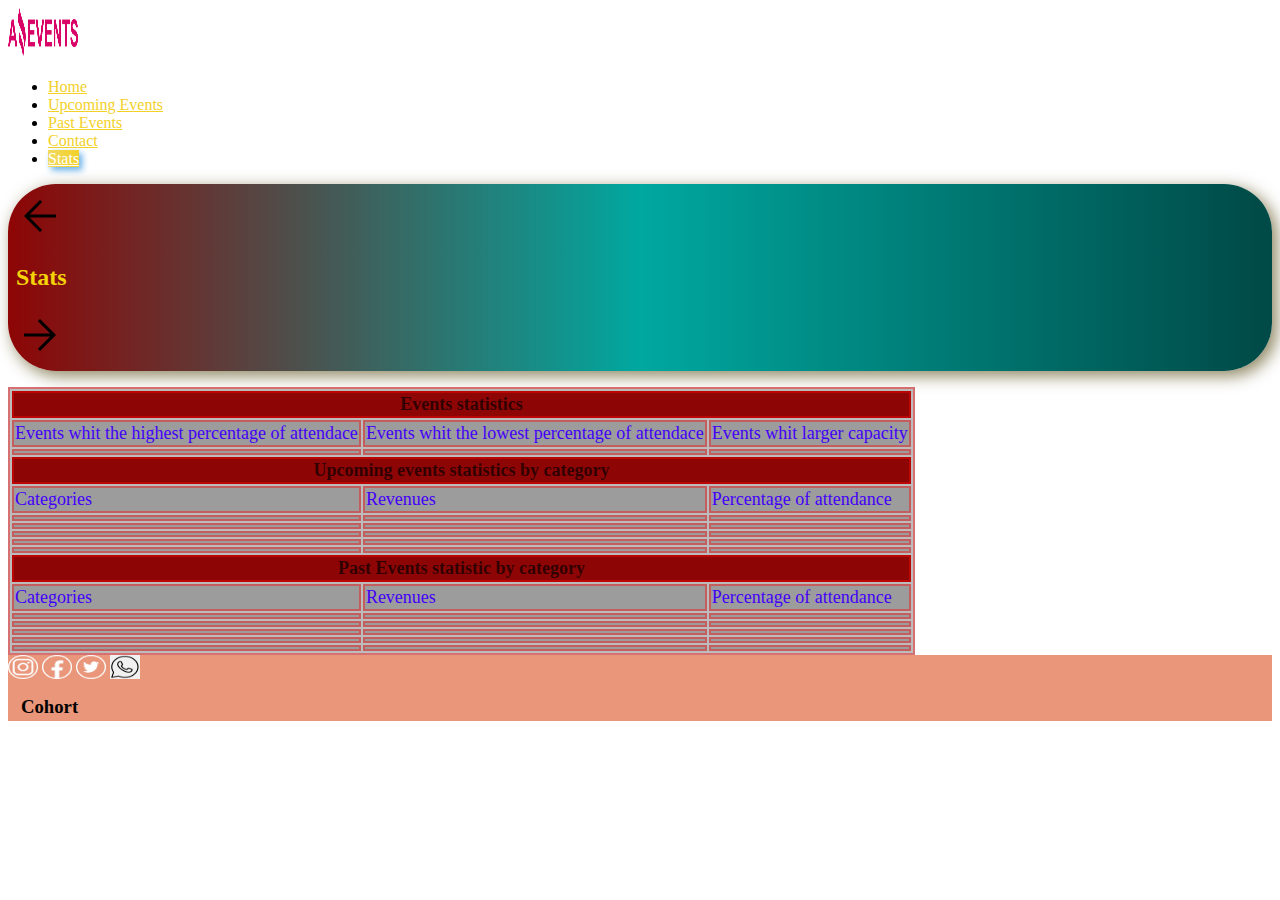
<file: stats.html>
<!DOCTYPE html>
<html lang="en">
  <head>
    <meta charset="UTF-8" />
    <meta http-equiv="X-UA-Compatible" content="IE=edge" />
    <meta name="viewport" content="width=device-width, initial-scale=1.0" />
    <title>amazing events</title>
    <link
      href="https://cdn.jsdelivr.net/npm/bootstrap@5.3.0-alpha1/dist/css/bootstrap.min.css"
      rel="stylesheet"
      integrity="sha384-GLhlTQ8iRABdZLl6O3oVMWSktQOp6b7In1Zl3/Jr59b6EGGoI1aFkw7cmDA6j6gD"
      crossorigin="anonymous"
    />
    <link rel="icon" href="./asset/multimedia/Logo Amazing Events.png" />
    <link rel="stylesheet" href="./style.css" />
  </head>

  <body>
    <header
      class="container-fluid header d-flex flex-wrap justify-content-center align-items-center justify-content-lg-between p-3 justify-content-md-between p-3 m-3 border-bottom bg-black"
    >
      <a class="img m p" href=""
        ><img
          src="./asset/multimedia/Logo Amazing Events.png"
          alt="logo Amazing Events"
      /></a>

      <ul
        class="nav nav-pills d-flex justify-content-center justify-content-sm-end"
      >
        <li class="nav-item">
          <a href="./index.html" class="nav-link">Home</a>
        </li>

        <li class="nav-item">
          <a href="./upcoming.html" class="nav-link">Upcoming Events</a>
        </li>

        <li class="nav-item">
          <a href="./past.html" class="nav-link">Past Events</a>
        </li>

        <li class="nav-item">
          <a href="./contact.html" class="nav-link">Contact</a>
        </li>

        <li class="nav-item">
          <a href="./stats.html" class="nav-link active">Stats</a>
        </li>
      </ul>
    </header>

    <main class="container-fluid">
      <div
        class="container-fluid d-flex justify-content-between align-items-center banner"
      >
        <a href="./contact.html">
          <img
            src="./asset/multimedia/ICONS/arrow_back_FILL0_wght400_GRAD0_opsz48.svg"
            alt="back"
          />
        </a>
        <h2>Stats</h2>
        <a href="./index.html">
          <img
            src="./asset/multimedia/ICONS/arrow_forward_FILL0_wght400_GRAD0_opsz48.svg"
            alt="forward"
          />
        </a>
      </div>

      <div class="d-flex justify-content-center align-items-center p-3 m-3">
        <table class="table">
          <tr>
            <td class="titulo" colspan="3">Events statistics</td>
          </tr>
          <tr>
            <td>Events whit the highest percentage of attendace</td>
            <td>Events whit the lowest percentage of attendace</td>
            <td>Events whit larger capacity</td>
          </tr>
          <tr>
            <td></td>
            <td></td>
            <td></td>
          </tr>
          <tr>
            <td class="titulo" colspan="3">
              Upcoming events statistics by category
            </td>
          </tr>
          <tr>
            <td>Categories</td>
            <td>Revenues</td>
            <td>Percentage of attendance</td>
          </tr>
          <tr>
            <td></td>
            <td></td>
            <td></td>
          </tr>
          <tr>
            <td></td>
            <td></td>
            <td></td>
          </tr>
          <tr>
            <td></td>
            <td></td>
            <td></td>
          </tr>
          <tr>
            <td></td>
            <td></td>
            <td></td>
          </tr>
          <tr>
            <td></td>
            <td></td>
            <td></td>
          </tr>
          <tr>
            <td class="titulo" colspan="3">
              Past Events statistic by category
            </td>
          </tr>
          <tr>
            <td>Categories</td>
            <td>Revenues</td>
            <td>Percentage of attendance</td>
          </tr>
          <tr>
            <td></td>
            <td></td>
            <td></td>
          </tr>
          <tr>
            <td></td>
            <td></td>
            <td></td>
          </tr>
          <tr>
            <td></td>
            <td></td>
            <td></td>
          </tr>
          <tr>
            <td></td>
            <td></td>
            <td></td>
          </tr>
          <tr>
            <td></td>
            <td></td>
            <td></td>
          </tr>
        </table>
      </div>
    </main>
    <footer
      class="card-footer bg-primary-subtle text-bg-light d-flex flex-wrap gap-3 justify-content-between"
    >
      <div class="d-flex flex-wrap gap-3 m-1 p-2">
        <img src="./asset/multimedia/LOGOS/instagram.png" alt="INSTAGRAM" />
        <img src="./asset/multimedia/LOGOS/facebook.png" alt="FACEBOOK" />
        <img src="./asset/multimedia/LOGOS/twitter.png" alt="TWITTER" />
        <img src="./asset/multimedia/LOGOS/whatsapp.png" alt="WHATSAPP" />
      </div>
      <h3>Cohort</h3>
    </footer>
    <script
      src="https://cdn.jsdelivr.net/npm/bootstrap@5.3.0-alpha1/dist/js/bootstrap.bundle.min.js"
      integrity="sha384-w76AqPfDkMBDXo30jS1Sgez6pr3x5MlQ1ZAGC+nuZB+EYdgRZgiwxhTBTkF7CXvN"
      crossorigin="anonymous"
    ></script>
  </body>
</html>
</file>
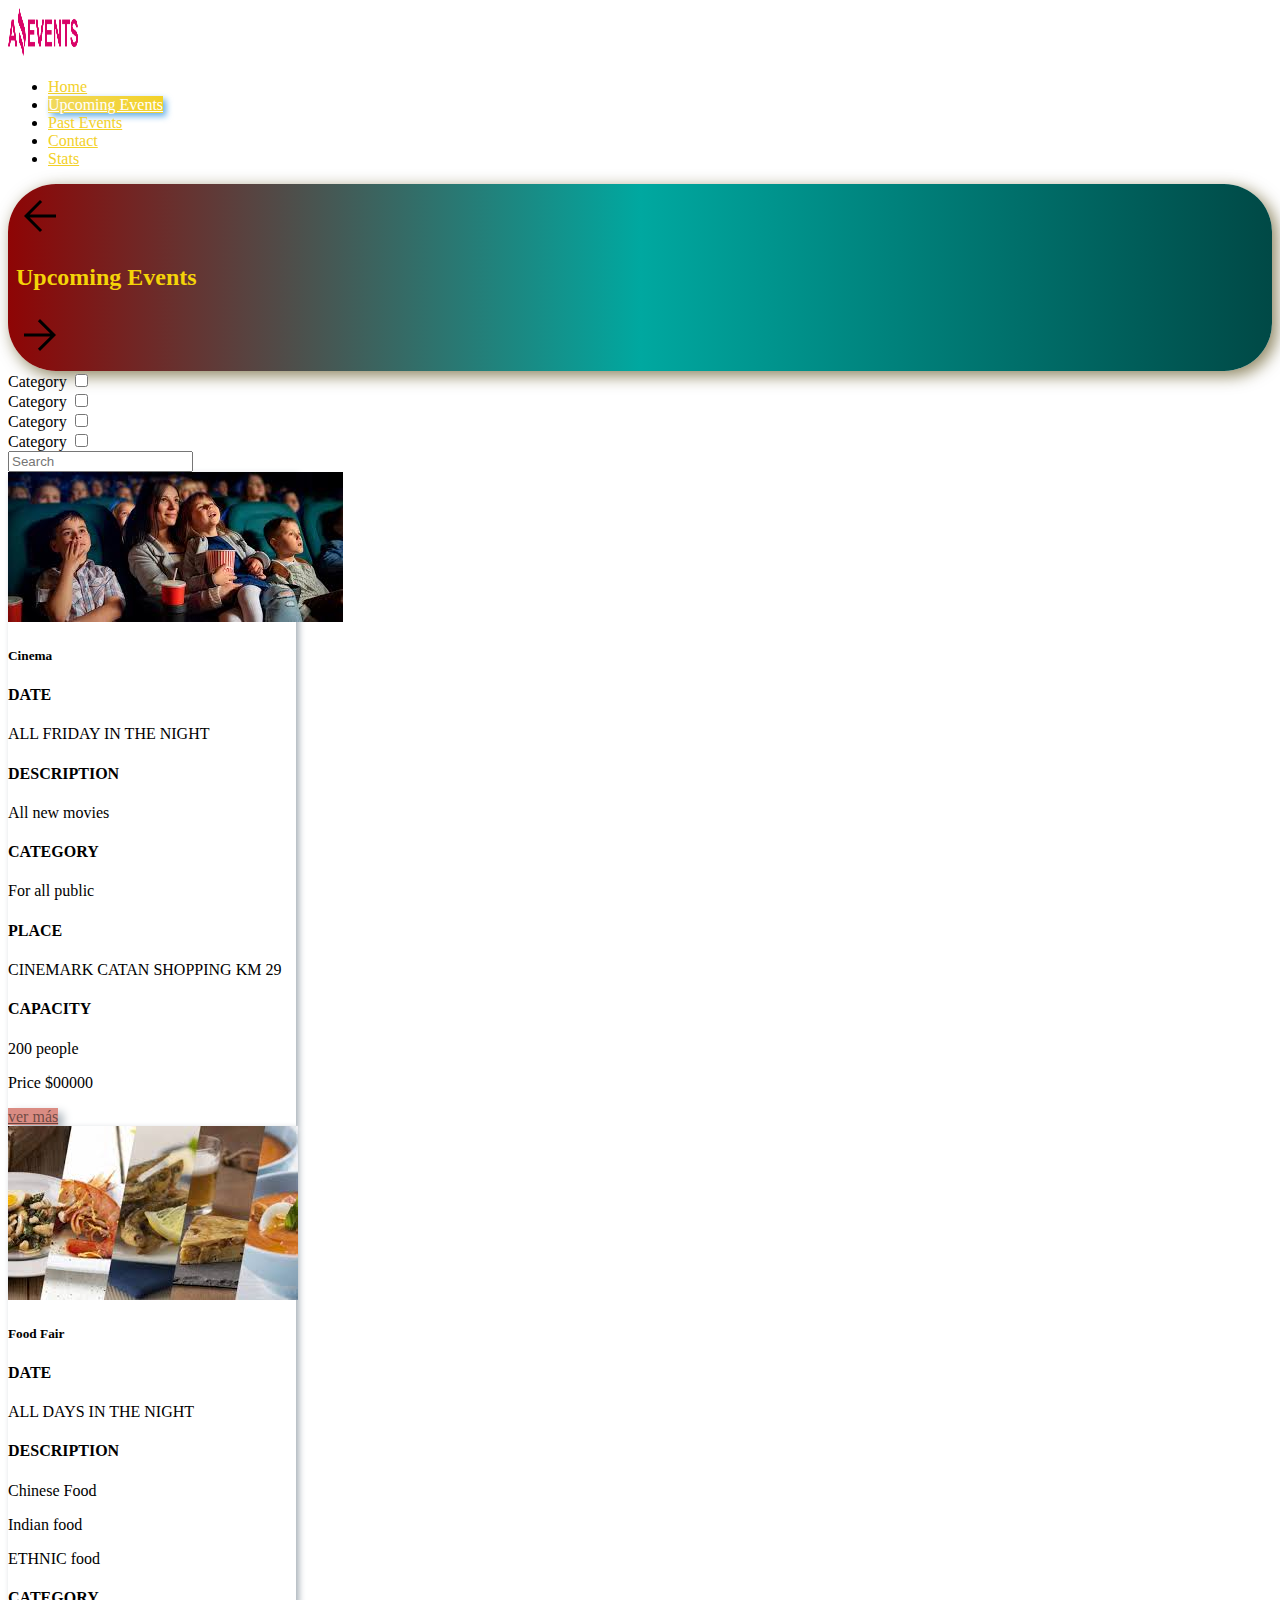
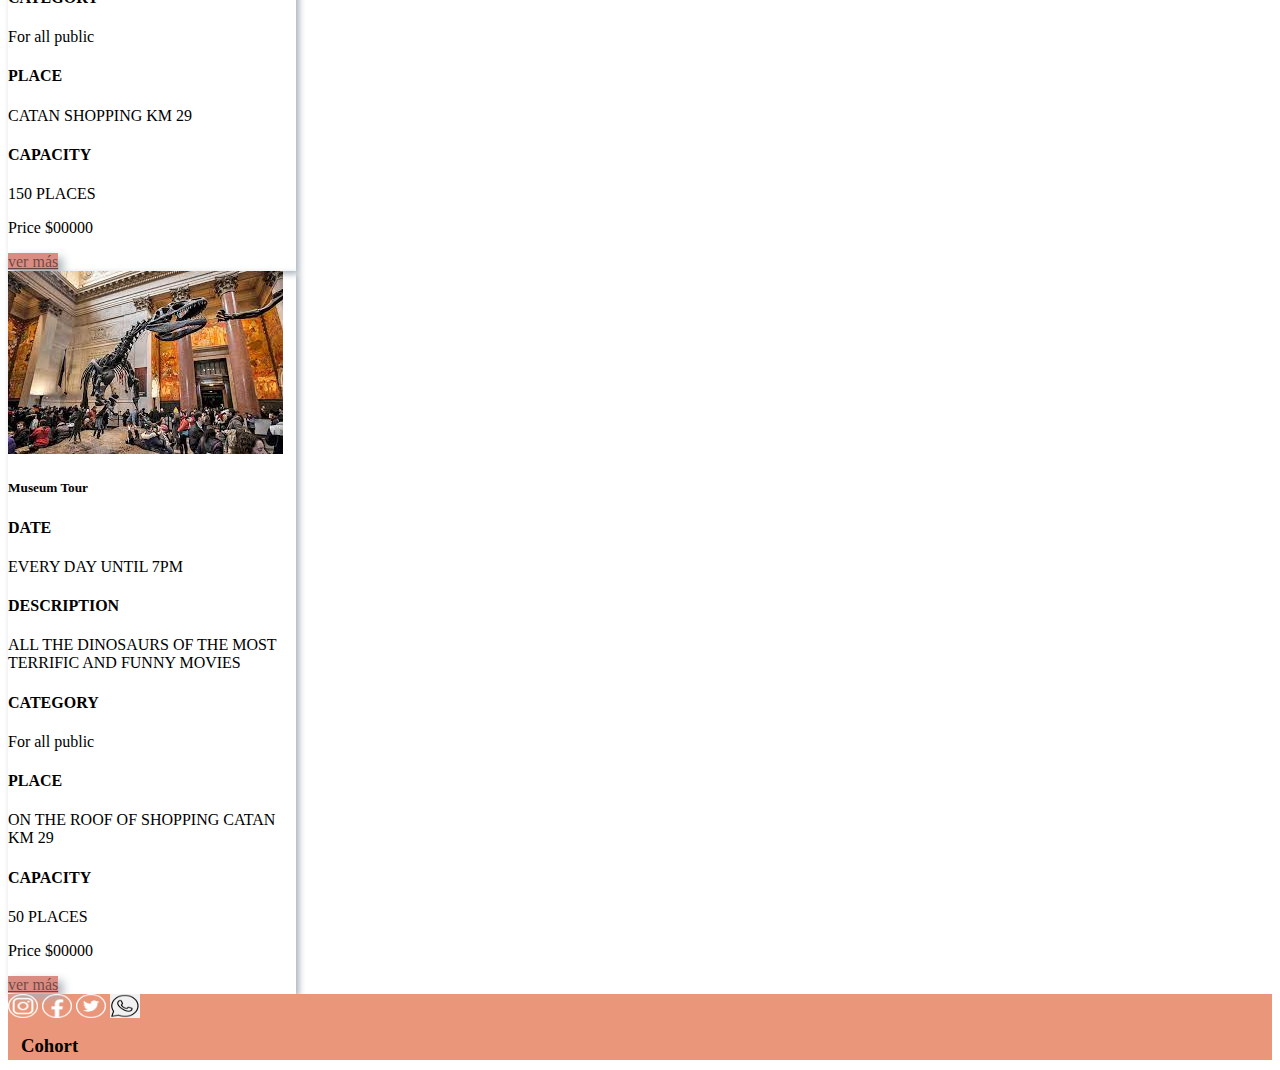
<file: upcoming.html>
<!DOCTYPE html>
<html lang="en">
  <head>
    <meta charset="UTF-8" />
    <meta http-equiv="X-UA-Compatible" content="IE=edge" />
    <meta name="viewport" content="width=device-width, initial-scale=1.0" />
    <title>amazing events</title>
    <link
      href="https://cdn.jsdelivr.net/npm/bootstrap@5.3.0-alpha1/dist/css/bootstrap.min.css"
      rel="stylesheet"
      integrity="sha384-GLhlTQ8iRABdZLl6O3oVMWSktQOp6b7In1Zl3/Jr59b6EGGoI1aFkw7cmDA6j6gD"
      crossorigin="anonymous"
    />
    <link rel="icon" href="./asset/multimedia/Logo Amazing Events.png" />
    <link rel="stylesheet" href="./style.css" />
  </head>

  <body>
    <header
      class="container-fluid header d-flex flex-wrap justify-content-center align-items-center justify-content-lg-between p-3 justify-content-md-between p-3 m-3 border-bottom bg-black"
    >
      <a class="img m p" href=""
        ><img
          src="./asset/multimedia/Logo Amazing Events.png"
          alt="logo Amazing Events"
      /></a>

      <ul
        class="nav nav-pills d-flex justify-content-center justify-content-sm-end"
      >
        <li class="nav-item">
          <a href="./index.html" class="nav-link">Home</a>
        </li>

        <li class="nav-item">
          <a href="./upcoming.html" class="nav-link active">Upcoming Events</a>
        </li>

        <li class="nav-item">
          <a href="./past.html" class="nav-link">Past Events</a>
        </li>

        <li class="nav-item">
          <a href="./contact.html" class="nav-link">Contact</a>
        </li>

        <li class="nav-item">
          <a href="./stats.html" class="nav-link">Stats</a>
        </li>
      </ul>
    </header>

    <main class="container-fluid">
      <div
        class="container-fluid d-flex justify-content-between align-items-center banner"
      >
        <a href="./index.html">
          <img
            src="./asset/multimedia/ICONS/arrow_back_FILL0_wght400_GRAD0_opsz48.svg"
            alt="back"
          />
        </a>
        <h2>Upcoming Events</h2>
        <a href="./past.html">
          <img
            src="./asset/multimedia/ICONS/arrow_forward_FILL0_wght400_GRAD0_opsz48.svg"
            alt="forward"
          />
        </a>
      </div>

      <div
        class="container buscador d-flex flex-wrap justify-content-lg-between justify-content-center m-3 align-items-center"
      >
        <div class="d-flex flex-wrap justify-content-center">
          <div class="form-check form-check-inline">
            <label>
              Category
              <input type="checkbox" />
            </label>
          </div>
          <div class="form-check form-check-inline">
            <label>
              Category
              <input type="checkbox" />
            </label>
          </div>
          <div class="form-check form-check-inline">
            <label>
              Category
              <input type="checkbox" />
            </label>
          </div>
          <div class="form-check form-check-inline">
            <label>
              Category
              <input type="checkbox" />
            </label>
          </div>
        </div>

        <div>
          <form
            class="d-block m-3 justify-content-center align-items-center"
            role="search"
          >
            <input class="form-control m-2" placeholder="Search" type="serch" />
          </form>
        </div>
      </div>

      <div class="d-flex flex-wrap gap-3 justify-content-center">
        <div class="card p-3" style="width: 18rem">
          <img
            src="./asset/multimedia/Cinema.jpg"
            class="card-img-top"
            alt="cinema"
          />
          <div class="card-body text-center">
            <h5 class="card-title">Cinema</h5>
            <p class="card-text">
              <h4>DATE</h4> <p>ALL FRIDAY IN THE NIGHT</p>
              <h4>DESCRIPTION</h4> <p>All new movies </p>
            <h4>CATEGORY</h4> <p>For all public</p>
            <h4>PLACE</h4> <p>CINEMARK CATAN SHOPPING KM 29</p>
            <h4>CAPACITY</h4> <p>200 people</p>

            </p>
          </div>
          <div
            class="card-footer d-flex justify-content-between align-items-center"
          >
            <p class="m-0">Price $00000</p>
            <a href="./details.html" class="btn">ver más</a>
          </div>
        </div>

        <div class="card p-3" style="width: 18rem">
          <img
            src="./asset/multimedia/Food_Fair.jpg"
            class="card-img-top"
            alt="Food Fair"
          />
          <div class="card-body text-center">
            <h5 class="card-title">Food Fair</h5>
            <p class="card-text">
              <h4>DATE</h4> <p>ALL DAYS IN THE NIGHT</p>
              <h4>DESCRIPTION</h4> <p>Chinese Food </p><p>Indian food</p> <p>ETHNIC food</p>
            <h4>CATEGORY</h4> <p>For all public</p>
            <h4>PLACE</h4> <p>CATAN SHOPPING KM 29</p>
            <h4>CAPACITY</h4> <p>150 PLACES</p>
            
            </p>
          </div>
          <div
            class="card-footer d-flex justify-content-between align-items-center"
          >
            <p class="m-0">Price $00000</p>
            <a href="./details.html" class="btn">ver más</a>
          </div>
        </div>

        <div class="card p-3" style="width: 18rem">
          <img
            src="./asset/multimedia/Museum_Tour.jpg"
            class="card-img-top"
            alt="Museum tour"
          />
          <div class="card-body text-center">
            <h5 class="card-title">Museum Tour</h5>
            <p class="card-text">
              <h4>DATE</h4> <p>EVERY DAY UNTIL 7PM</p>
              <h4>DESCRIPTION</h4> <p>ALL THE DINOSAURS OF THE MOST TERRIFIC AND FUNNY MOVIES</p>
            <h4>CATEGORY</h4> <p>For all public</p>
            <h4>PLACE</h4> <p>ON THE ROOF OF SHOPPING CATAN KM 29</p>
            <h4>CAPACITY</h4> <p>50 PLACES</p>
            
            </p>
          </div>
          <div
            class="card-footer d-flex justify-content-between align-items-center"
          >
            <p class="m-0">Price $00000</p>
            <a href="./details.html" class="btn">ver más</a>
          </div>
        </div>
      </div>
    </main>
    <footer
      class="card-footer bg-primary-subtle text-bg-light d-flex flex-wrap gap-3 justify-content-between"
    >
      <div class="d-flex flex-wrap gap-3 m-1 p-2">
        <img src="./asset/multimedia/LOGOS/instagram.png" alt="INSTAGRAM" />
        <img src="./asset/multimedia/LOGOS/facebook.png" alt="FACEBOOK" />
        <img src="./asset/multimedia/LOGOS/twitter.png" alt="TWITTER" />
        <img src="./asset/multimedia/LOGOS/whatsapp.png" alt="WHATSAPP" />
      </div>
      <h3>Cohort</h3>
    </footer>
    <script
      src="https://cdn.jsdelivr.net/npm/bootstrap@5.3.0-alpha1/dist/js/bootstrap.bundle.min.js"
      integrity="sha384-w76AqPfDkMBDXo30jS1Sgez6pr3x5MlQ1ZAGC+nuZB+EYdgRZgiwxhTBTkF7CXvN"
      crossorigin="anonymous"
    ></script>
  </body>
</html>
</file>
<file: style.css>
header {
  min-width: 10vh;
}

.active {
  background-image: linear-gradient(to right, #f1d95d, #f3d129) !important;
  color: #ffffff !important;
  box-shadow: 0.2rem 0.2rem 0.4rem #1988dcaa;
}

header img {
  width: 70px;
  height: 50px;
}

header ul li a {
  color: #f3d129 !important;
}

.banner {
  background-image: linear-gradient(to right, #8e0505, #00a8a0, #004946);
  padding: 0.5rem !important;
  margin-top: 0.5rem;
  color: rgb(244, 212, 8);
  border-radius: 3rem;
  box-shadow: 0.3rem 0.3rem 1rem #4a3e039e;
}

main {
  min-width: 85vh;
}

.btn {
  background-color: #b5190880;
  color: #0c0c0c8c;
  box-shadow: 0.3rem 0.3rem 0.6rem #a8b1b8;
}

.goto {
  background-color: rgba(255, 0, 0, 0.377);
  color: #0c0c0c8c;
  box-shadow: 0.3rem 0.3rem 0.6rem #a8b1b8;
}

.card {
  box-shadow: 0.2rem 0.2rem 0.4rem #a8b1b8;
}

.form {
  width: 100%;
}

footer {
  min-width: 5vh;
  background-color: darksalmon;
}

.img {
  width: 80px;
  height: 50px;
}

.titulo {
  background-color: #8e0505 !important;
  font-size: large;
  font-weight: 900;
  text-align: center;
  color: rgba(0, 0, 0, 0.665);
}

table,
th,
td {
  color: #4300f9;
  margin-top: 1rem;
  border: 2px solid #fd06066b !important;
  background-color: rgba(128, 128, 128, 0.529);
}

td {
  font-size: 2vh;
}

footer img {
  width: 30px;
  height: 24px;
}

footer h3 {
  padding: 3px;
  margin: 10px;
}
</file>
